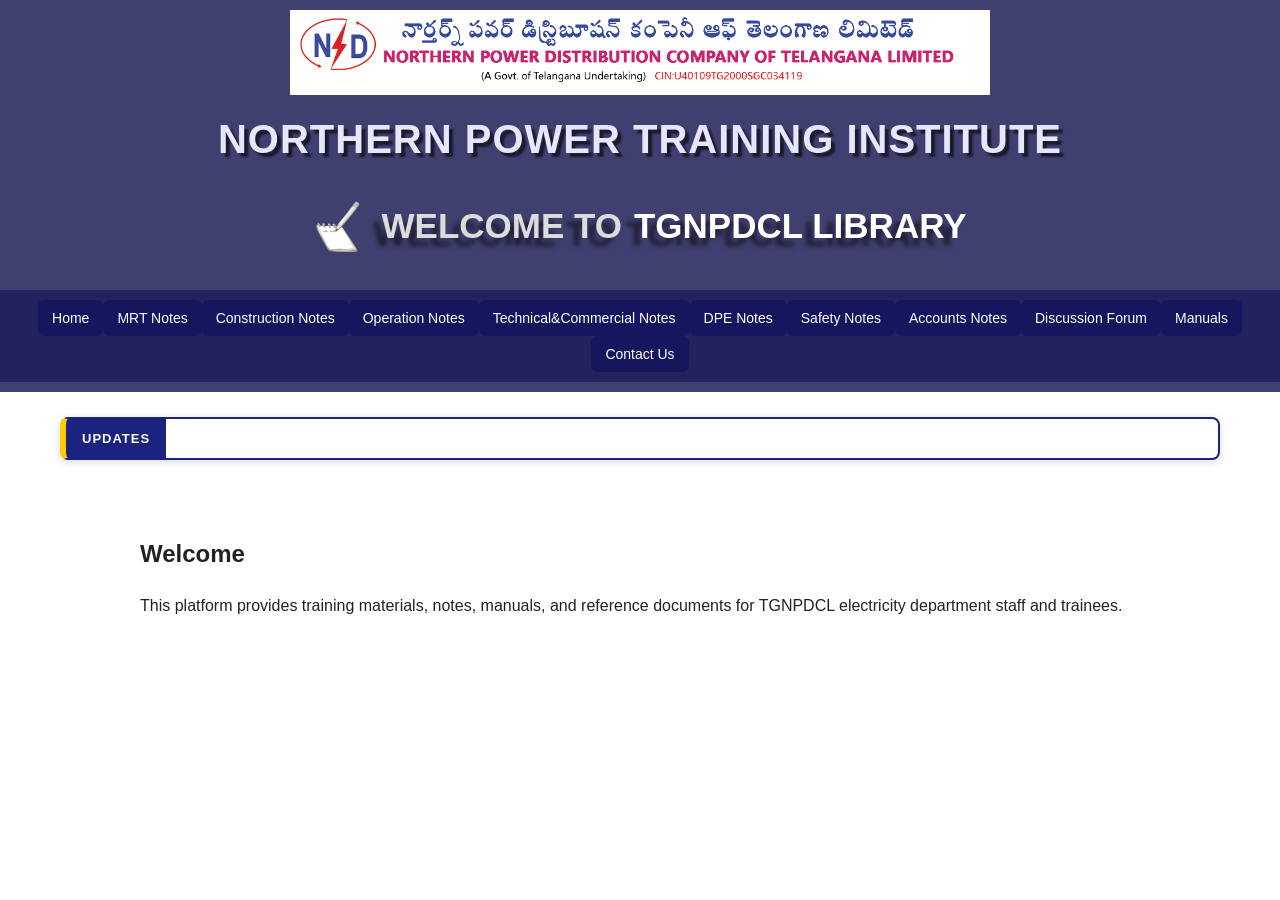
<file: index.html>
<!doctype html>
<html lang="en">
<head>
    <meta charset="UTF-8">
    <meta name="viewport" content="width=device-width, initial-scale=1.0">
    <title>TGNPDCL Library</title>
    <link rel="stylesheet" href="npdclstyle.css">
</head>

<body>

<header class="header">

    <div class="header-top">
        <img src="tgnpdcl.png" class="logo">
    </div>

    <h1 class="npti">NORTHERN POWER TRAINING INSTITUTE</h1>

    <h2 class="powernotes">
        <img src="notebook.gif" class="side-img">
        WELCOME TO <span class="highlight">TGNPDCL LIBRARY</span>
        <!-- <img src="notebook2.gif" class="side-img"> -->
    </h2>

    <nav class="menubar">
        <a href="index.html">Home</a>
        <a href="mrt.html">MRT Notes</a>
        <a href="construction.html">Construction Notes</a>
        <a href="operation.html">Operation Notes</a>
        <a href="technical.html">Technical&Commercial Notes</a>
        <!-- <a href="commercial.html">Commercial Notes</a> -->
        <a href="dpe.html">DPE Notes</a>
        <a href="safety.html">Safety Notes</a>
         <a href="accounts.html">Accounts Notes</a> 
        <a href="forum.html">Discussion Forum</a>
        <a href="manuals.html">Manuals</a>
        <a href="contact.html">Contact Us</a>
    </nav>

</header>

<!-- ✅ Separate Notice Bar -->
<div class="ticker-wrapper">

    <div class="notice-label">UPDATES</div>

    <div class="scroll-container">
        <div class="scroll-text">
            MRT Notes Updated • Capacitor Bank Topics Added • Safety Guidelines Uploaded • Check Manuals Section •
        </div>
    </div>

</div>

<!-- ✅ Main content area (future use) -->
<main class="main-content">
    <h2>Welcome</h2>
    <p>
        This platform provides training materials, notes, manuals, and reference documents 
        for TGNPDCL electricity department staff and trainees.
    </p>
</main>

</body>
</html>
</file>
<file: npdclstyle.css>
/* ================= BASE ================= */
html { scroll-behavior: smooth; }

body {
    margin: 0;
    font-family: Arial, sans-serif;
    background-color: #ffffff;
    color: #222;
}

/* ================= HEADER ================= */
.header {
    text-align: center;
    background: #404070;
    color: #e6e6ff;
    padding-bottom: 10px;
}

/* Logo */
.logo {
    max-width: 700px;     /* better balance on large screens */
    width: 92%;
    height: auto;
    padding-top: 10px;
}

/* Side icons */
.side-img {
    width: 56px;
    height: auto;
}

/* Titles */
.npti {
    font-size: 40px;
    margin: 18px 0 0 0;
    letter-spacing: 1px;
    text-shadow: 4px 4px 2px rgba(0,0,0,0.6);
}

.powernotes {
    font-size: 35px;
    display: flex;
    justify-content: center;
    align-items: center;
    gap: 12px;
    padding: 8px 10px;
    color: gainsboro;
    text-shadow: -8px 8px 5px rgba(0,0,0,0.6); /* fixed heavy shadow */
    flex-wrap: wrap; /* 🔥 prevents breaking on small screens */
}

.highlight { color: #ffffff; }
.highlight:hover{
    color: rgb(0, 195, 255);
    text-shadow: -12px 12px 8px rgba(0,0,0,0.6);
}
/* ================= NAVBAR ================= */
.menubar {
    display: flex;
    flex-wrap: wrap;
    justify-content: center;
    gap: 0px;
    padding: 10px;
    background: #22225f;
    position: sticky;
    top: 0;
    z-index: 1000;
}

/* Menu items */
.menubar a {
    text-decoration: none;
    color: #fff;
    background: #16165f;
    padding: 10px 14px;
    border-radius: 6px;
    font-size: 14px;
    transition: all 0.25s ease;
}

/* Hover */
.menubar a:hover {
    background: #000;
    transform: translateY(-2px) scale(1.04); /* smoother than jump */
}

/* Active (optional but useful) */
.menubar a:active {
    transform: scale(0.98);
}

/* ================= TICKER ================= */
.ticker-wrapper {
    margin: 25px auto;
    width: 90%;
    background: #ffffff;
    border: 2px solid #1a237e;
    border-left: 6px solid #ffcc00; /* govt-style accent */
    border-radius: 8px;
    display: flex;
    align-items: center;
    overflow: hidden;
    box-shadow: 0 2px 8px rgba(0,0,0,0.15);
}

/* Notice label */
.notice-label {
    background: #1a237e;
    color: #fff;
    font-weight: 700;
    padding: 12px 16px;
    font-size: 13px;
    letter-spacing: 1px;
    white-space: nowrap;
}

/* Scroll container */
.scroll-container {
    overflow: hidden;
    flex: 1;
    padding-left: 10px;
}

/* Scrolling text */
.scroll-text {
    white-space: nowrap;
    display: inline-block;
    padding-left: 100%;
    animation: scrollText 22s linear infinite;
    color: #111;
    font-weight: 500;
}

/* Animation */
@keyframes scrollText {
    0%   { transform: translateX(0); }
    100% { transform: translateX(-100%); }
}

/* Pause on hover */
.scroll-text:hover {
    animation-play-state: paused;
}

/* ================= CONTENT ================= */
.content, .main-content {
    padding: 30px 20px;
    max-width: 1000px;
    margin: auto;
    line-height: 1.6;
}

/* ================= RESPONSIVE ================= */
@media (max-width: 768px) {

    .logo {
        max-width: 300px;
    }

    .npti {
        font-size: 22px;
    }

    .powernotes {
        font-size: 18px;
        gap: 8px;
    }

    .side-img {
        width: 40px;
    }

    .menubar a {
        font-size: 12px;
        padding: 8px 10px;
    }

    .notice-label {
        font-size: 11px;
        padding: 10px;
    }
}
</file>
